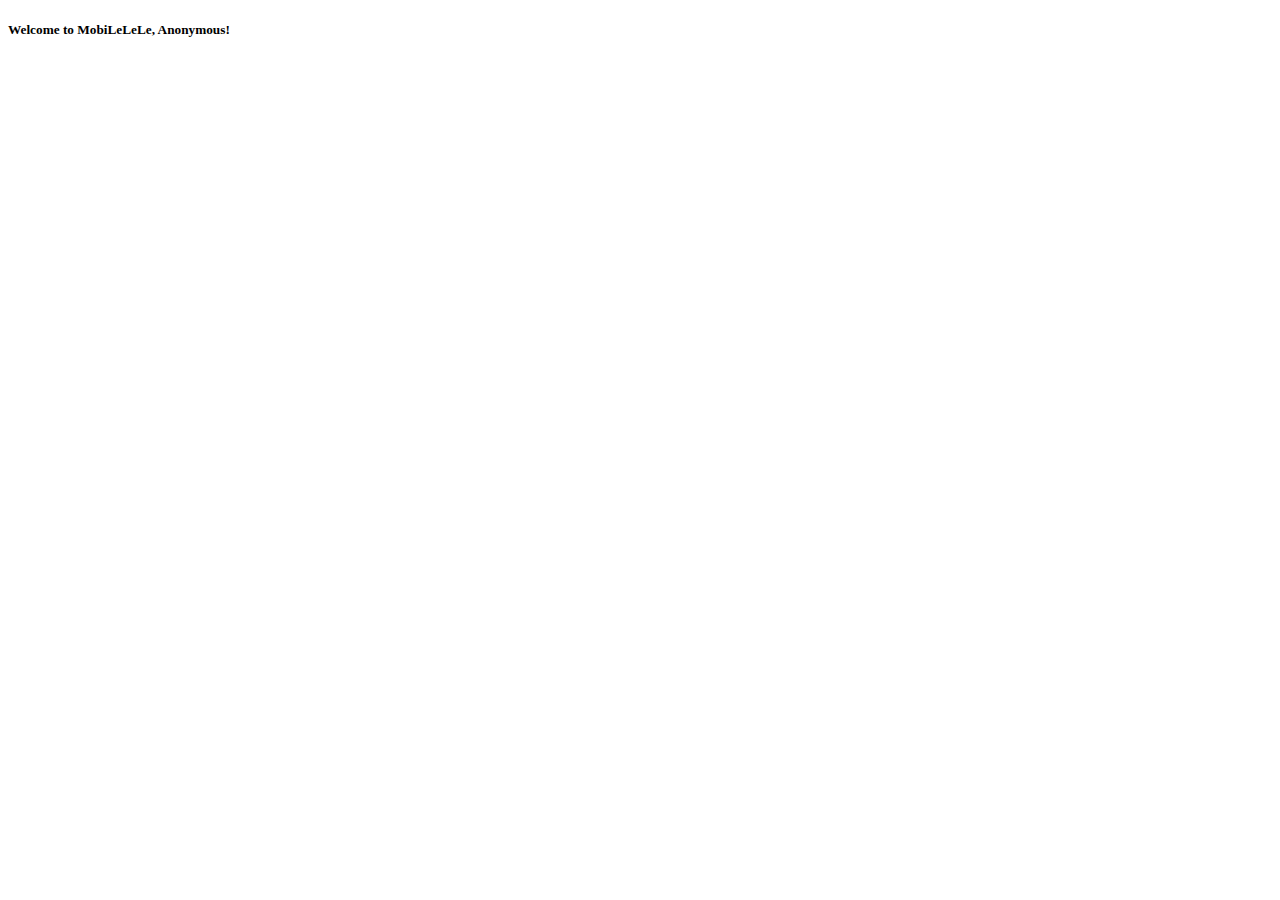
<file: Spring Boot Introduction/mobilele/src/main/resources/templates/index.html>
<!DOCTYPE html>
<html lang="en">

<head th:replace="~{fragments/head}">
</head>

<body>

<div>
    <nav th:replace="~{fragments/navbar}"></nav>
</div>

<div class="container-fluid">
    <h5 class="text-center text-white mt-5">Welcome to MobiLeLeLe,
        <th:block th:if="${@currentUser.isLogged()}" th:text="${@currentUser.getFullName()}"></th:block>
        <th:block th:unless="${@currentUser.isLogged()}">Anonymous!</th:block>
    </h5>
</div>

<div>
    <footer></footer>
</div>

</body>
</html>
</file>
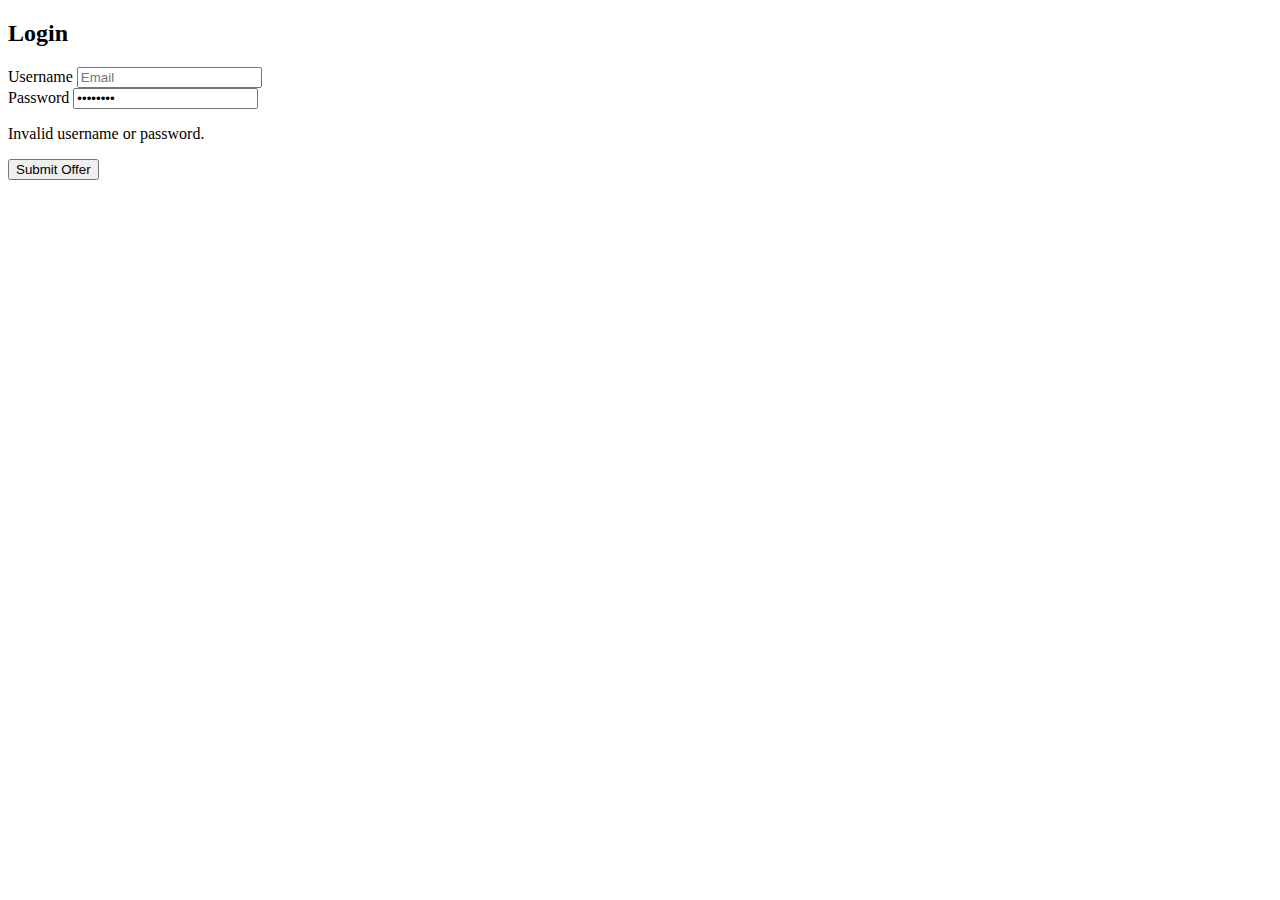
<file: Spring Boot Introduction/mobilele/src/main/resources/templates/auth-login.html>
<!DOCTYPE html>
<html lang="en"
      xmlns:th:="http://www.thymeleaf.org">

<head th:replace="~{fragments/head}">
</head>

<body>
<div>
    <nav th:replace="~{fragments/navbar}">
    </nav>
</div>

<div class="container">
    <h2 class="text-center text-white">Login</h2>
    <form method="POST"
          class="main-form mx-auto col-md-8 d-flex flex-column justify-content-center">
        <div class="form-group">
            <label for="email" class="text-white font-weight-bold">Username</label>
            <input id="email"
                   name="email"
                   type="text"
                   class="form-control"
                   placeholder="Email"/>
        </div>
        <div class="form-group">
            <label for="password" class="text-white font-weight-bold">Password</label>
            <input value="password"
                   id="password"
                   name="password"
                   type="password" min="2" max="20"
                   class="form-control"
                   placeholder="Password"/>

        </div>

        <p class="errors alert alert-danger">
            Invalid username or password.
        </p>

        <div class="row">
            <div class="col col-md-4">
                <div class="button-holder d-flex">
                    <input type="submit" class="btn btn-info btn-lg" value="Submit Offer"/>
                </div>
            </div>
        </div>
    </form>
</div>

<div>
    <footer></footer>
</div>
</body>
</html>
</file>
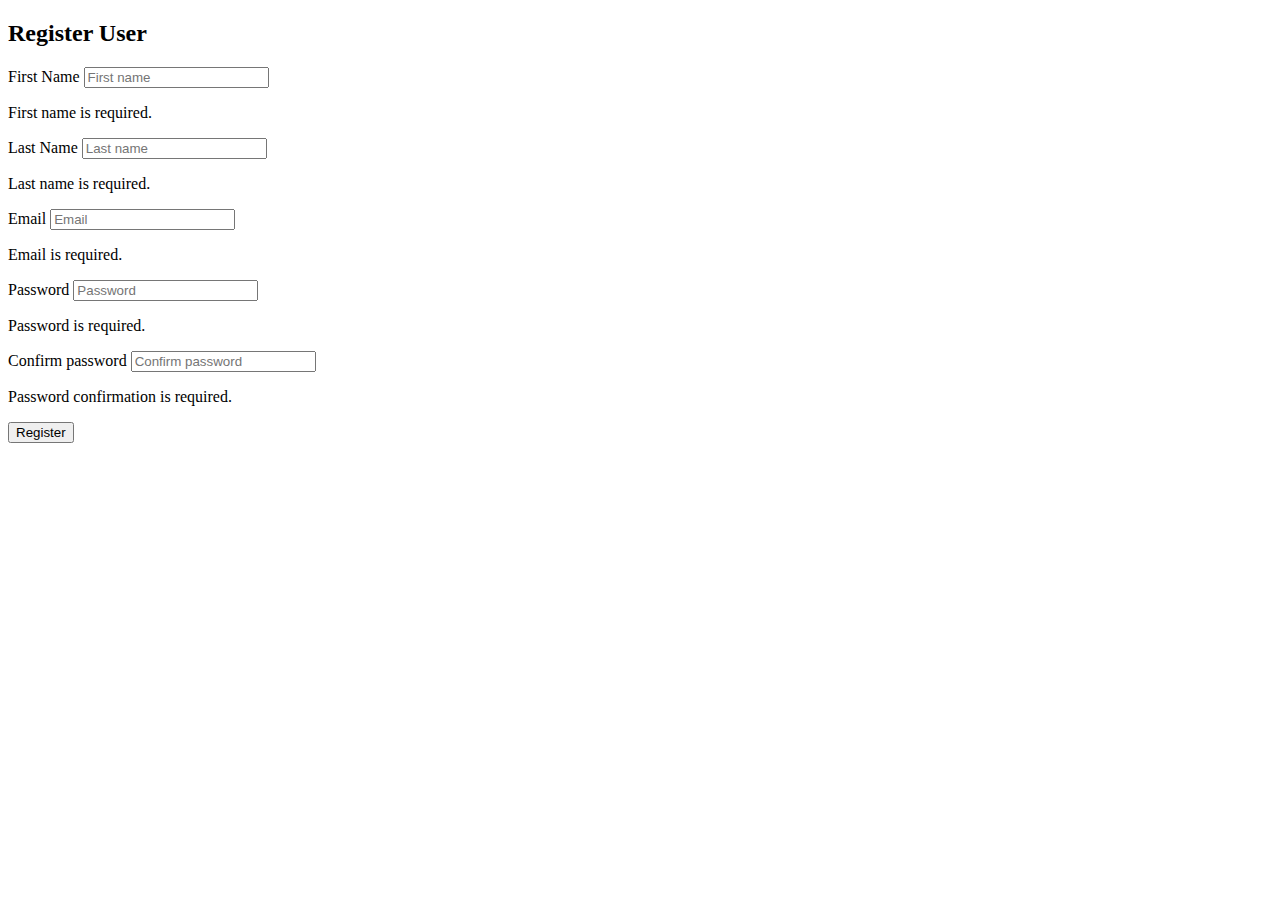
<file: Spring Boot Introduction/mobilele/src/main/resources/templates/auth-register.html>
<!DOCTYPE html>
<html lang="en"
      xmlns:th:="http://www.thymeleaf.org">

<head th:replace="~{fragments/head}">
</head>

<body>

<div>
    <nav th:replace="~{fragments/navbar}">
    </nav>
</div>

<div class="container">
    <h2 class="text-center text-white">Register User</h2>

    <!-- Registration form start -->
    <form
            th:action="@{/users/register}"
            th:method="post"

            class="main-form mx-auto col-md-8 d-flex flex-column justify-content-center">
        <div class="row">
            <div class="form-group col-md-6 mb-3">
                <label for="firstName" class="text-white font-weight-bold">First Name</label>
                <input id="firstName"
                       name="firstName"
                       type="text"
                       class="form-control"
                       placeholder="First name"/>
                <p class="errors alert alert-danger">
                    First name is required.
                </p>
            </div>
            <div class="form-group col-md-6 mb-3">
                <label for="lastName" class="text-white font-weight-bold">Last Name</label>
                <input id="lastName"
                       name="lastName"
                       type="text"
                       class="form-control"
                       placeholder="Last name"/>
                <p class="errors alert alert-danger">
                    Last name is required.
                </p>
            </div>
        </div>
        <div class="row">
            <div class="form-group col-md-6 mb-3">
                <label for="email" class="text-white font-weight-bold">Email</label>
                <input id="email"
                       name="email"
                       type="text"
                       class="form-control"
                       placeholder="Email"/>
                <p class="errors alert alert-danger">
                    Email is required.
                </p>
            </div>
        </div>
        <div class="row">
            <div class="form-group col-md-6 mb-3">
                <label for="password" class="text-white font-weight-bold">Password</label>
                <input id="password"
                       name="password"
                       type="password"
                       class="form-control"
                       placeholder="Password"/>
                <p class="errors alert alert-danger">
                    Password is required.
                </p>
            </div>
            <div class="form-group col-md-6 mb-3">
                <label for="confirmPassword" class="text-white font-weight-bold">Confirm password</label>
                <input id="confirmPassword"
                       name="confirmPassword"
                       type="password"
                       class="form-control"
                       placeholder="Confirm password"/>
                <p class="errors alert alert-danger">
                    Password confirmation is required.
                </p>
            </div>
        </div>

        <div class="row">
            <div class="col col-md-4">
                <div class="button-holder d-flex">
                    <input type="submit" class="btn btn-info btn-lg" value="Register"/>
                </div>
            </div>
        </div>
    </form>
    <!-- EO: Registration form end -->
</div>

<div>
    <footer></footer>
</div>

</body>
</html>
</file>
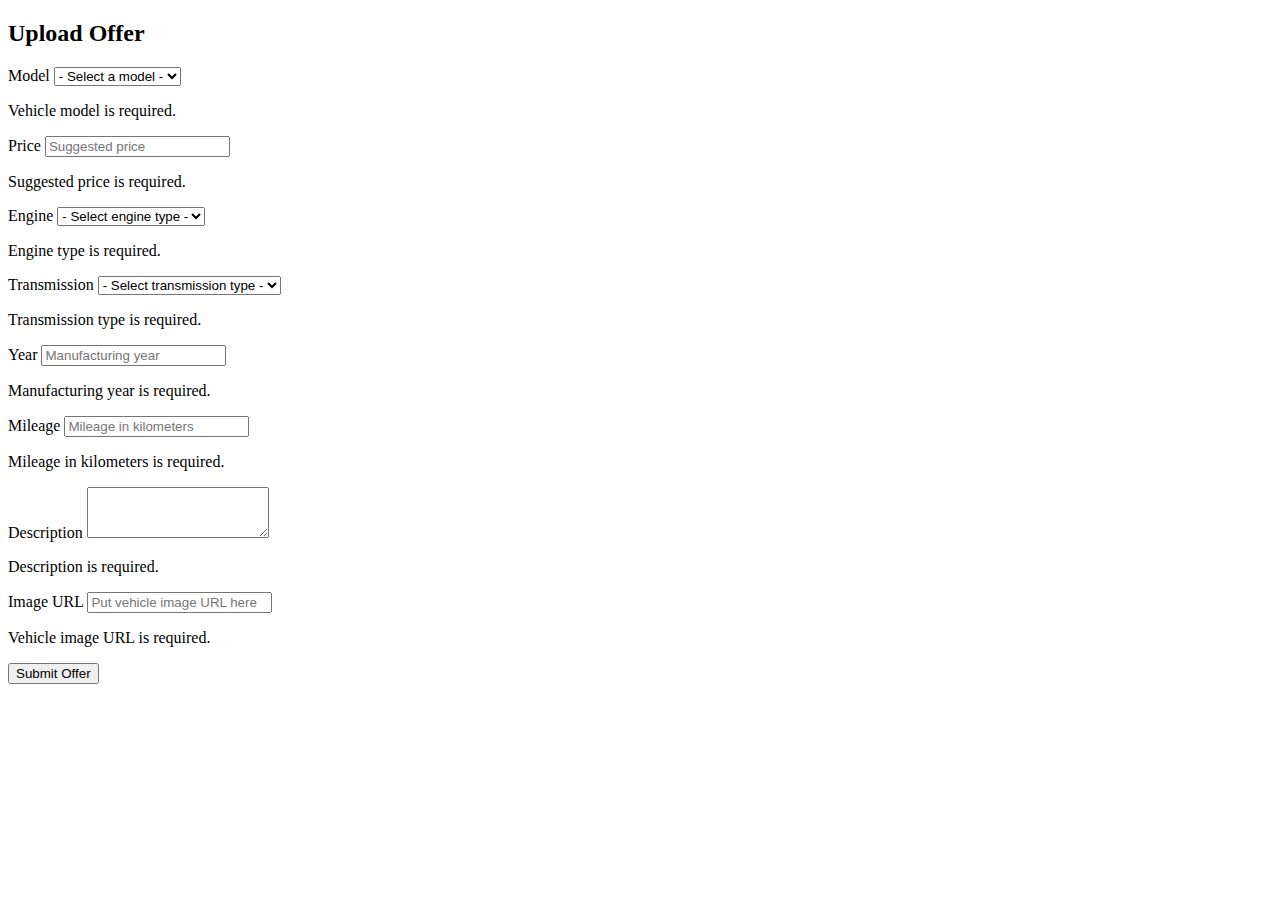
<file: Spring Boot Introduction/mobilele/src/main/resources/templates/offer-add.html>
<!DOCTYPE html>
<html lang="en" xmlns:th="http://www.thymeleaf.org">

<head th:replace="~{fragments/head}">
</head>

<body>

<div>
    <nav th:replace="~{fragments/navbar}">
    </nav>
</div>


<div class="container">
    <h2 class="text-center text-white">Upload Offer</h2>
    <form method="POST" class="main-form mx-auto col-md-8 d-flex flex-column justify-content-center">

        <div class="row">
            <!-- Model -->
            <div class="form-group col-md-6 mb-3">
                <label class="text-center text-white font-weight-bold" for="model">Model</label>
                <select id="model" class="form-control">
                    <option value="">- Select a model -</option>
                    <optgroup label="Brand name">
                        <option>Model</option>
                    </optgroup>
                </select>
                <p class="errors alert alert-danger">
                    Vehicle model is required.
                </p>
            </div>
            <!-- EO: Model -->

            <!-- Price -->
            <div class="form-group col-md-6 mb-3">
                <label for="price" class="text-white font-weight-bold">Price</label>
                <input id="price"
                       name="price"
                       type="number"
                       class="form-control"
                       placeholder="Suggested price">
                <p class="errors alert alert-danger">
                    Suggested price is required.
                </p>
            </div>
            <!-- EO: Price -->
        </div>

        <div class="row">
            <!-- Engine -->
            <div class="form-group col-md-6 mb-3">
                <label class="text-center text-white font-weight-bold" for="engine">Engine</label>
                <select id="engine"
                        name="engine"
                        class="form-control">
                    <option value="">- Select engine type -</option>
                    <option th:each="e : ${engines}"
                            th:text="${e}"
                            th:value="${e}">
                    </option>
                </select>
                <p class="errors alert alert-danger">
                    Engine type is required.
                </p>
            </div>
            <!-- EO: Engine -->

            <!-- Transmission -->
            <div class="form-group col-md-6 mb-3">
                <label class="text-center text-white font-weight-bold" for="transmission">Transmission</label>
                <select id="transmission"
                        name="transmission"
                        class="form-control">
                    <option value="">- Select transmission type -</option>
                    <option th:each="t : ${T(org.boneva.mobilele.model.enums.TransmissionEnum).values()}"
                            th:text="${t}"
                            th:value="${t}">
                    </option>
                </select>
                <p class="errors alert alert-danger">
                    Transmission type is required.
                </p>
            </div>
            <!-- EO: Transmission -->
        </div>

        <div class="row">
            <!-- Year -->
            <div class="form-group col-md-6 mb-3">
                <label for="year" class="text-white font-weight-bold">Year</label>
                <input id="year"
                       name="year"
                       type="number"
                       class="form-control"
                       placeholder="Manufacturing year">
                <p class="errors alert alert-danger">
                    Manufacturing year is required.
                </p>
            </div>
            <!-- EO: Year -->

            <!-- Mileage -->
            <div class="form-group col-md-6 mb-3">
                <label for="mileage" class="text-white font-weight-bold">Mileage</label>
                <input id="mileage"
                       name="mileage"
                       type="number"
                       class="form-control"
                       placeholder="Mileage in kilometers">
                <p class="errors alert alert-danger">
                    Mileage in kilometers is required.
                </p>
            </div>
            <!-- EO: Mileage -->
        </div>

        <!-- Description -->
        <div class="form-group">
            <label class="text-white font-weight-bold" for="description">Description</label>
            <textarea id="description"
                      name="description"
                      type="textarea"
                      class="form-control"
                      rows="3"
                      placeholder="Description">
            </textarea>
            <p class="errors alert alert-danger">
                Description is required.
            </p>
        </div>
        <!-- EO: Description -->

        <!-- ImageUrl -->
        <div class="form-group">
            <label class="text-white font-weight-bold" for="imageUrl">Image URL</label>
            <input id="imageUrl"
                   name="imageUrl"
                   type="url"
                   class="form-control"
                   placeholder="Put vehicle image URL here">
            <p class="errors alert alert-danger">
                Vehicle image URL is required.
            </p>
        </div>
        <!-- EO: ImageUrl -->

        <div class="row">
            <div class="col col-md-4">
                <div class="button-holder d-flex">
                    <input type="submit" class="btn btn-info btn-lg" value="Submit Offer">
                </div>
            </div>
        </div>
    </form>
</div>

<div>
    <footer></footer>
</div>

</body>
</html>
</file>
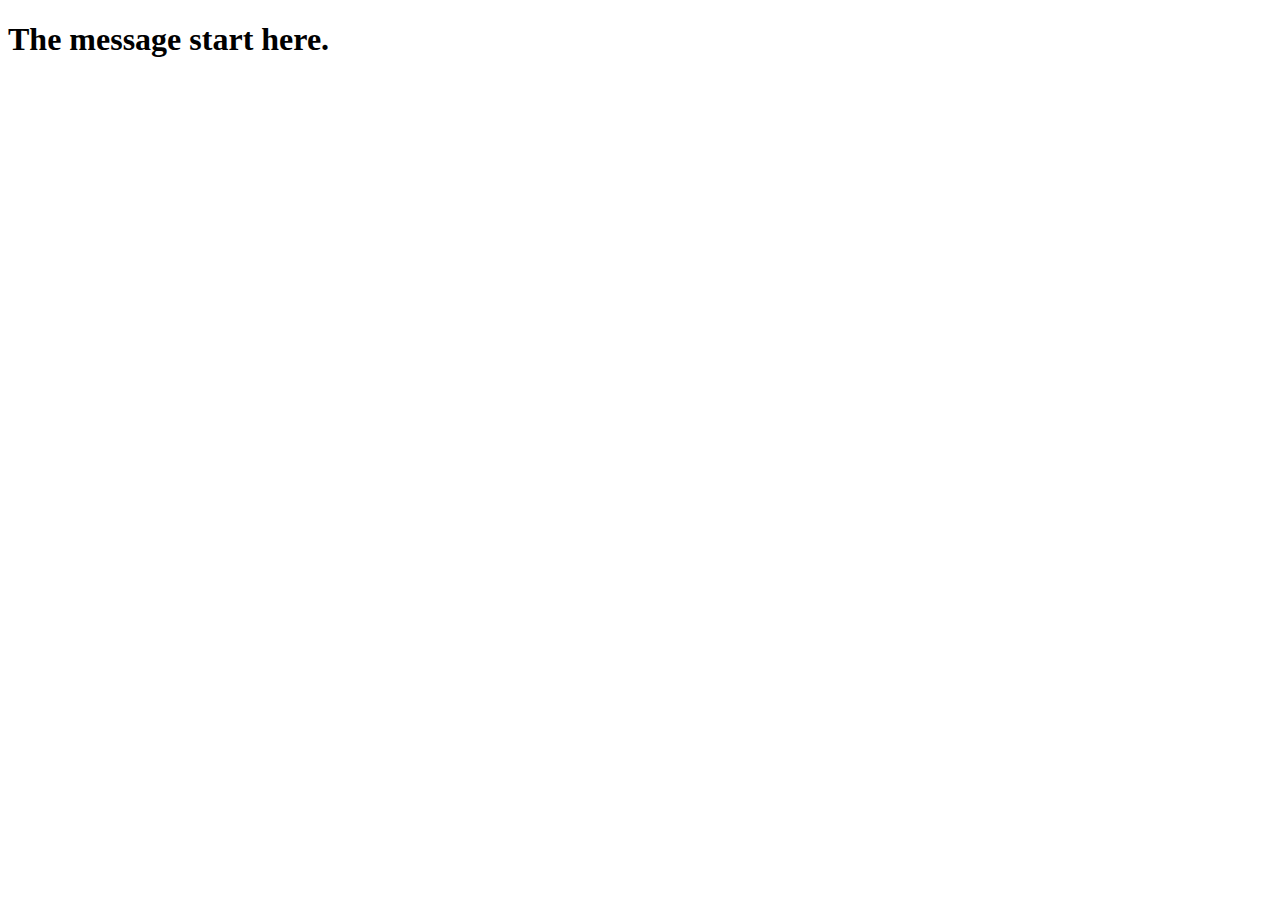
<file: Spring Boot Introduction/mvcfn/src/main/resources/templates/test.html>
<!doctype html>
<html lang="en">
<head>
    <meta charset="UTF-8">
    <meta name="viewport"
          content="width=device-width, user-scalable=no, initial-scale=1.0, maximum-scale=1.0, minimum-scale=1.0">
    <meta http-equiv="X-UA-Compatible" content="ie=edge">
    <title>Document</title>
</head>
<body>

<h1 th:text="${message}">The message start here.</h1>

</body>
</html>
</file>
